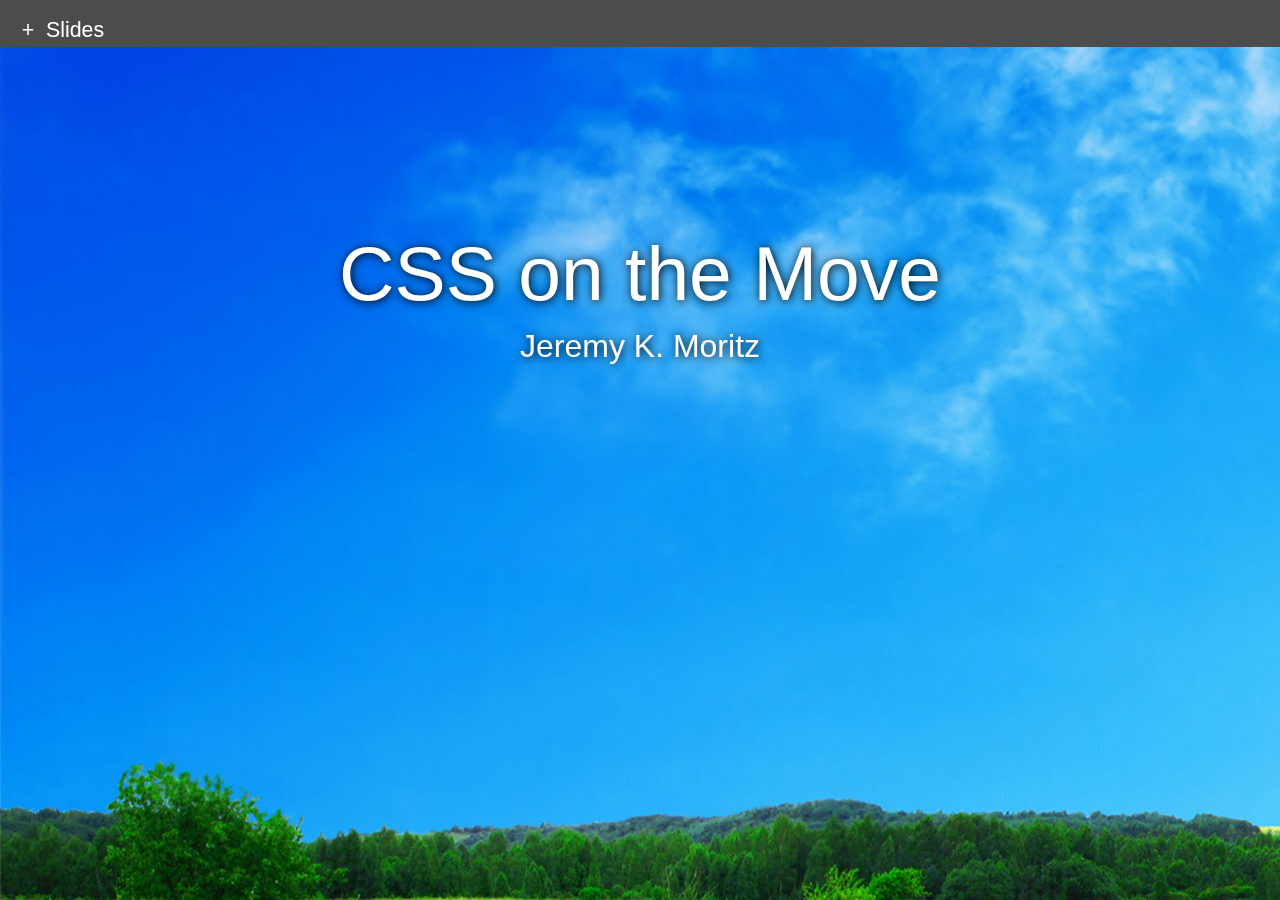
<file: index.html>
<!DOCTYPE html>
<html lang="en" xmlns="http://www.w3.org/1999/xhtml">
  <head>
    <title>CSS On the Move - Jeremy Moritz</title>
    <meta charset="utf-8" />
    <meta name="viewport" content="width=device-width" />
    <link href="favicon.ico" rel="shortcut icon" type="image/x-icon" />
    <link
      rel="stylesheet"
      href="https://stackpath.bootstrapcdn.com/bootstrap/4.3.1/css/bootstrap.min.css"
      integrity="sha384-ggOyR0iXCbMQv3Xipma34MD+dH/1fQ784/j6cY/iJTQUOhcWr7x9JvoRxT2MZw1T"
      crossorigin="anonymous"
    />
    <link rel="stylesheet" href="styles.css" />
  </head>
  <body>
    <div class="weird-quirk">.<!-- weird edge quirk --></div>

    <nav id="mainNav">
      <a href="#slide1">Top</a>
      <a href="#slide3">History</a>
      <a href="#slide4">Image Alternatives</a>
      <a href="#slide5">2D Transforms</a>
      <a href="#slide6">3D Transforms</a>
      <a href="#slide7">Measures</a>
      <a href="#slide9">Show / Hide</a>
      <a href="#slide8">Transitions</a>
      <a href="#slide10">Animation</a>
      <a href="#slide11">Spinners</a>
      <a href="#slide12">Parallax</a>
      <a href="#slide13">Keyframes</a>
    </nav>
    <header id="mainHeader">
      <a href="#mainNav" class="openMenu"
        ><span class="flip">+</span><span class="text">Slides</span></a
      >
      <a href="#" class="closeMenu"><span class="flip">–</span><span class="text">Slides</span></a>
    </header>

    <section id="slides-wrapper">
      <div id="slide1" class="slide short">
        <div class="slide-background"></div>
        <div class="title">
          <h1 class="light-text text-align-center">CSS on the Move</h1>
          <h2 class="light-text text-align-center">Jeremy K. Moritz</h2>
        </div>
      </div>

      <div id="slide2" class="slide short">
        <div class="slide-background"></div>
        <div class="slide-content">
          <div class="slide-text dark-text mt-5">
            <h2>Assumptions</h2>
            <!-- <p>For the sake of the presentation, I'm assuming some familiarity with these concepts:</p> -->
            <p>Some familiarity with these concepts:</p>
            <ul>
              <li>Basic HTML</li>
              <li>Basic-to-Intermediate CSS</li>
            </ul>
          </div>
          <div class="slide-image">
            <img src="smiley_128.png" alt="smiley face" />
          </div>
        </div>
      </div>

      <div id="slide3" class="slide">
        <div class="slide-background"></div>
        <div class="slide-content">
          <div class="slide-text">
            <h2 class="light-text">History</h2>
            <ul>
              <li>The early days were about making information available, not about style</li>
              <ul>
                <li>
                  <a href="http://info.cern.ch/hypertext/WWW/TheProject.html">The first webpage</a>
                </li>
                <li>
                  <a href="http://www.w3.org/MarkUp/draft-ietf-iiir-html-01.txt">HTML 1 spec</a>
                </li>
                <li>
                  <a
                    href="http://www.martinrinehart.com/frontend-engineering/engineers/html/html-tag-history.html"
                    >HTML Tag List</a
                  >
                </li>
                <li>
                  <a href="http://broadcast.rackspace.com/blog/HTMLtimeline/index.html"
                    >History Infographic</a
                  >
                </li>
                <li><a href="http://vlib.org/">The WWW Virtual Library</a></li>
              </ul>
              <li>Font and style added in HTML 3.2 (1997)</li>
              <li>
                Pseudo-classes...
                <pre>:hover, :before, :after, :first-child</pre>
              </li>
              <li>CSS Animations introduced in 2009 (limited browser support)</li>
              <li>
                Browser Prefixes...
                <div class="white-bg p-3">
                  <pre>
-webkit-linear-gradient(#e64, #92d);
-moz-linear-gradient(#e64, #92d);
-ms-linear-gradient(#e64, #92d);
-o-linear-gradient(#e64, #92d);
linear-gradient(#e64, #92d);

filter: progid:DXImageTransform.Microsoft.gradient(startColorstr='#e64', endColorstr='#92d');
                </pre
                  >
                </div>
              </li>
            </ul>
          </div>
          <div class="slide-image">
            <img src="firstWebpage.png" class="firstWebpage" alt="First webpage" />
            <img src="wwwVirtualLibrary.png" class="virtualLibrary" alt="The WWW Virtual Library" />
          </div>
        </div>
      </div>

      <div id="slide4" class="slide">
        <div class="slide-background"></div>
        <div class="slide-content">
          <div class="slide-text">
            <h2 class="dark-text">Image Alternatives</h2>
            <div class="roundedCorners">
              <div class="roundedCorners1">Rounded Corners</div>
              <div class="roundedCorners2">Over-Rounded Corners</div>
              <div class="roundedCorners3">Rounded Corners</div>
              <div class="roundedCorners4">Elliptical Corners</div>
            </div>
            <div class="gradient">
              <div class="gradient1 with-tool">
                Straight
                <aside class="tool">
                  <span class="text-secondary">/* Standard syntax */</span><br />
                  background: linear-gradient(#ff0000, #0000ff);
                </aside>
              </div>
              <div class="gradient2 with-tool">
                Diagonal
                <aside class="tool">
                  background: linear-gradient(to bottom right, #f00, #00f);
                </aside>
              </div>
              <div class="gradient3 with-tool">
                Angle and Transparency
                <aside class="tool">
                  background: radial-gradient(#f00, rgba(0,0,255,0.5), #0f0);
                </aside>
              </div>
            </div>
            <div class="boxShadow">
              <div class="boxShadow1">Basic</div>
              <div class="boxShadow2">With a little blur</div>
              <div class="boxShadow3">Oversized</div>
              <div class="boxShadow4">Inset</div>
            </div>
            <div class="textShadow">
              <div class="textShadow1">Simple Drop Shadow</div>
              <div class="textShadow2">With Some Style</div>
              <div class="textShadow3">But Not Too Much Style</div>
            </div>
          </div>
        </div>
      </div>

      <div id="slide4a" class="slide">
        <div class="slide-background"></div>
        <div class="slide-content">
          <div class="slide-text">
            <h2 class="light-text">Image Alternatives - Shapes</h2>
            <div class="shapes">
              <div class="circle"></div>
              <div class="triangle"></div>
              <div class="speech-bubble"></div>
              <br />
              <div class="egg"></div>
              <div class="pacman"></div>
              <!-- <div class="odd-shape"></div> -->
              <!-- <ul>
              <li><a href="https://codepen.io/chriscoyier/pen/lotjh">triangle explanation</a></li>
              <li><a href="https://css-tricks.com/examples/ShapesOfCSS/">shape examples</a></li>
              <li><a href="https://1stwebdesigner.com/css-shapes/">more shape examples</a></li>
              <li><a href="http://www.cssportal.com/css3-shapes/">and more shapes</a></li>
              <li><a href="https://alistapart.com/article/css-shapes-101">shape-outside</a></li>
              <li><a href="https://codepen.io/trevanhetzel/pen/eosmJ">icon examples</a></li>
            </ul> -->
            </div>
          </div>
        </div>
      </div>

      <div id="slide5" class="slide short">
        <div class="slide-background"></div>
        <div class="slide-content">
          <div class="slide-text">
            <h2 class="light-text">2D Transforms</h2>
            <input id="translateShow" class="show" type="checkbox" />
            <div class="wrapper-2d translate">
              <div class="example original">Original</div>
              <div class="example transform">
                <label for="translateShow" id="translateShowLabel">Translate</label>
              </div>
              <br />
            </div>
            <input id="rotateShow" class="show" type="checkbox" />
            <div class="wrapper-2d rotate">
              <div class="example original">Original</div>
              <div class="example transform">
                <label for="rotateShow" id="rotateShowLabel">Rotate</label>
              </div>
              <br />
            </div>
            <br />
            <input id="scaleShow" class="show" type="checkbox" />
            <div class="wrapper-2d scale">
              <div class="example original">Original</div>
              <div class="example transform">
                <label for="scaleShow" id="scaleShowLabel">Scale</label>
              </div>
              <br />
            </div>
            <input id="skewShow" class="show" type="checkbox" />
            <div class="wrapper-2d skew">
              <div class="example original">Original</div>
              <div class="example transform">
                <label for="skewShow" id="skewShowLabel">Skew</label>
              </div>
              <br />
            </div>
            <div class="codeExample base">Click on the transform to see the CSS</div>
            <div class="codeExample translate">transform: translate(30px, 50px);</div>
            <div class="codeExample rotate">transform: rotate(45deg);</div>
            <div class="codeExample scale">transform: scale(0.5, 2);</div>
            <div class="codeExample skew">transform: skew(10deg, 25deg);</div>
          </div>
        </div>
      </div>

      <div id="slide6" class="slide short">
        <div class="slide-background"></div>
        <div class="slide-content">
          <div class="slide-text">
            <h2 class="light-text">3D Transform</h2>
            <input id="multiple3dShow" class="show" type="checkbox" />
            <div class="wrapper-3d multiple3d">
              <div class="original">
                Original
                <div class="perspective">
                  <label for="multiple3dShow" id="multiple3dShowLabel">Multi-3D</label>
                </div>
              </div>
            </div>
            <div class="codeExample base">Click on the transform to see the CSS</div>
            <div class="codeExample multiple3d">
              <pre>
.original {
  position: relative;
  perspective: 150px;
  perspective-origin: 20% 20%;
}
.perspective {
  position: absolute;
  transform: rotateX(45deg);
}
            </pre
              >
            </div>
          </div>
        </div>
      </div>

      <div id="slide7" class="slide short">
        <div class="slide-background"></div>
        <div class="slide-content">
          <div class="slide-text">
            <h2 class="dark">Units of Measure</h2>
            <ul>
              <li>
                <a href="http://www.w3schools.com/cssref/css_units.asp"
                  >http://www.w3schools.com/cssref/css_units.asp</a
                >
              </li>
              <li>%, px, cm, mm, in, pt, pc</li>
              <li>
                em -- relative to the font-size of the element (2em means 2 times the size of the
                current font)
              </li>
              <li>ex -- relative to the x-height of the current font</li>
              <li>ch -- relative to width of the "0" (zero)</li>
              <li>rem -- relative to font-size of the root element</li>
              <li>vh, vw -- represents 1% of the height/width of the viewport</li>
              <li>vmin, vmax -- represents to 1% of viewport's smaller/larger dimension</li>
            </ul>
          </div>
        </div>
      </div>

      <div id="slide9" class="slide short">
        <div class="slide-background"></div>
        <div class="slide-content">
          <div class="slide-text">
            <h2 class="light-text">Show / Hide</h2>
            <ul>
              <li>:target</li>
              <ul>
                <li>look at the menu on this page</li>
                <li>
                  <a href="https://codepen.io/jeremymoritz/pen/NWQWvMy" target="_blank"
                    >modal example</a
                  >
                </li>
              </ul>
              <li>hidden checkbox</li>
              <ul>
                <li>
                  <a href="https://codepen.io/jeremymoritz/pen/LYwYzQL" target="_blank"
                    >navigation menu</a
                  >
                </li>
                <li>
                  <a href="https://codepen.io/jeremymoritz/pen/QWeWqwJ" target="_blank"
                    >expandable menu</a
                  >
                </li>
              </ul>
            </ul>
          </div>
        </div>
      </div>

      <div id="slide8" class="slide short">
        <div class="slide-background"></div>
        <div class="slide-content">
          <div class="slide-text">
            <h2 class="dark-text">Transitions</h2>
            <div class="immediate">immediate<br />hover</div>
            <div class="transition">
              with<br />
              transition
            </div>
            <div class="codeExample">
              <pre>
.transition {
  transition: background-color 1s,
    border-color 1s,
    box-shadow 1s;
}
.immediate, .transition {
  border-style: solid;
  border-color: #00ff00;
  background-color: #ff0000;
}
.immediate:hover, .transition:hover {
  border-style: dashed;
  border-color: #ffff00;
  background-color: #0000ff;
  box-shadow: 0px 0px 40px #333333;
}
              </pre>
            </div>
            <p style="padding-top: 4em; font-size: 0.75em">
              * Question: what about border-style transition?
            </p>
          </div>
        </div>
      </div>

      <div id="slide10" class="slide">
        <div class="slide-background"></div>
        <div class="slide-content">
          <div class="slide-text">
            <h2 class="light-text">Animation</h2>

            <div class="accordion-wrapper">
              <div class="card" id="accordion-card">
                <div class="card-header">
                  Watch the triangle on the right side
                  <div class="twirl-arrow"></div>
                </div>
                <div class="card-body">
                  <p class="p-3">
                    Practical example. The transition has been slowed down to 2 seconds.
                  </p>
                </div>
              </div>
            </div>

            <div class="block circle"></div>
            <div class="block heart"></div>

            <p><a href="example-styles.css" target="_blank">Example CSS Here</a></p>
            <!-- <a href="https://webdesign.tutsplus.com/tutorials/a-beginners-introduction-to-css-animation--cms-21068" class="light-text text-decoration-underline">based on this tutorial</a><br> -->
          </div>
        </div>
      </div>

      <div id="slide11" class="slide short">
        <div class="slide-background"></div>
        <div class="slide-content">
          <div class="slide-text">
            <h2 class="dark-text">Spinners</h2>
            <div class="block loader"></div>
            <div class="block loader1d">
              <div class="loader1c">
                <div class="loader1b">
                  <div class="loader1a"></div>
                </div>
              </div>
            </div>
            <div class="block loader2 h">
              <div class="loader2 g">
                <div class="loader2 f">
                  <div class="loader2 e">
                    <div class="loader2 d">
                      <div class="loader2 c">
                        <div class="loader2 b">
                          <div class="loader2 a"></div>
                        </div>
                      </div>
                    </div>
                  </div>
                </div>
              </div>
            </div>
            <br /><br /><br />
            <a
              href="https://www.w3schools.com/howto/howto_css_loader.asp"
              class="dark-text"
              target="_blank"
              >Click for Tutorial</a
            ><br />
          </div>
        </div>
      </div>

      <div id="slide12" class="slide short with-parallax">
        <div class="slide-background"></div>
        <div class="slide-content">
          <div class="slide-text">
            <h2 class="dark-text">Parallax</h2>
            <ul>
              <li>
                <a href="http://keithclark.co.uk/articles/pure-css-parallax-websites/">the guide</a>
              </li>
              <li>
                <a href="http://keithclark.co.uk/articles/practical-css-parallax/"
                  >the guide - part 2</a
                >
              </li>
              <li>
                <a
                  href="http://keithclark.co.uk/articles/practical-css-parallax/smooth-scroll/#slide-3"
                  >the example</a
                >
              </li>
              <li><a href="https://codepen.io/keithclark/pen/JycFw">the previous version</a></li>
            </ul>
            <h3 class="dark-text mt-5">Any questions?</h3>
          </div>
        </div>
      </div>

      <div id="slide13" class="slide">
        <div class="slide-background"></div>
        <div class="slide-content">
          <div class="slide-text">
            <h2 class="dark-text mt-5">Animation with Keyframes</h2>
            <div class="movable-thing-wrapper">
              <img src="cloud.png" id="this-movable-thing" alt="cloud" />
            </div>
            <div class="dark-bg light-text">
              <img src="keyframes-example.png" alt class="keyframes-example" />
            </div>
          </div>
        </div>
      </div>

      <div id="slide-last" class="slide">
        <div class="slide-background"></div>
        <div class="slide-content">
          <div class="slide-text">
            <h2>Thanks!</h2>
            <ul>
              <li>Jeremy Moritz</li>
              <li>jeremy@jeremymoritz.com</li>
            </ul>
            <p>
              Full Project available on GitHub:
              <a href="https://github.com/jeremymoritz/css-on-the-move"
                >https://github.com/jeremymoritz/css-on-the-move</a
              >
            </p>
            <div class="rollingSmileyWrapper"><img src="smileyicon.png" /></div>
            <div class="flyingSmileyWrapper"><img src="smileyicon.png" /></div>
          </div>
        </div>
      </div>
    </section>
  </body>
</html>
</file>
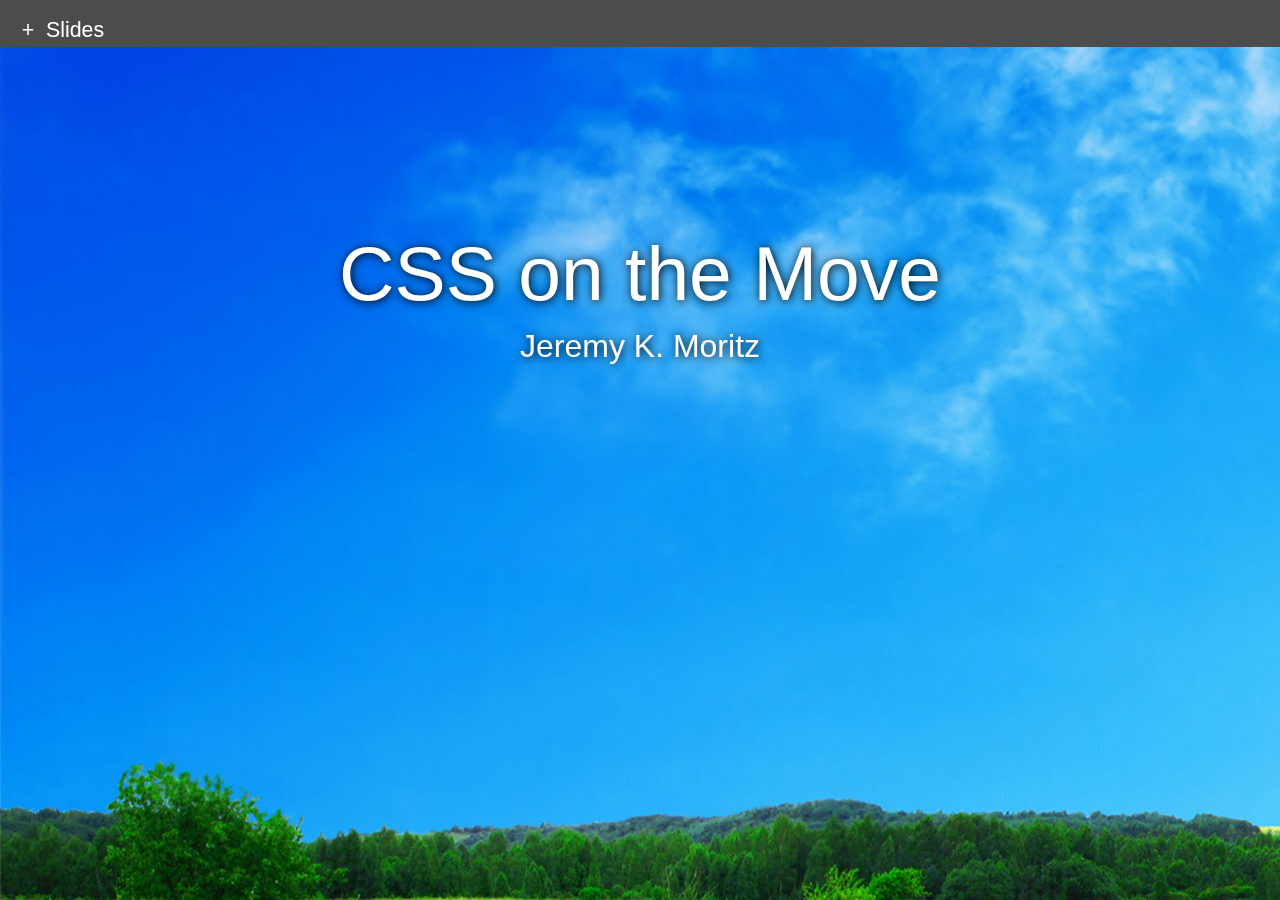
<file: index_2019-03.html>
<!DOCTYPE html>
<html lang="en" xmlns="http://www.w3.org/1999/xhtml">
<head>
  <title>CSS On the Move - Jeremy Moritz</title>
  <meta charset="utf-8">
  <meta name="viewport" content="width=device-width">
  <link href="favicon.ico" rel="shortcut icon" type="image/x-icon">
  <link rel="stylesheet" href="https://stackpath.bootstrapcdn.com/bootstrap/4.3.1/css/bootstrap.min.css" integrity="sha384-ggOyR0iXCbMQv3Xipma34MD+dH/1fQ784/j6cY/iJTQUOhcWr7x9JvoRxT2MZw1T" crossorigin="anonymous">
  <link rel="stylesheet" href="styles.css">
</head>
<body>
  <div class="weird-quirk">
    .<!-- weird edge quirk -->
  </div>

  <nav id="mainNav">
    <a href="#slide1">Top</a>
    <a href="#slide3">History</a>
    <a href="#slide4">Image Alternatives</a>
    <a href="#slide5">2D Transforms</a>
    <a href="#slide6">3D Transforms</a>
    <a href="#slide7">Measures</a>
    <a href="#slide9">Show / Hide</a>
    <a href="#slide8">Transitions</a>
    <a href="#slide10">Animation</a>
    <a href="#slide11">Spinners</a>
    <a href="#slide12">Parallax</a>
  </nav>
  <header id="mainHeader">
    <a href="#mainNav" class="openMenu"><span class="flip">+</span><span class="text">Slides</span></a>
    <a href="#" class="closeMenu"><span class="flip">--</span><span class="text">Slides</span></a>
  </header>

  <section id="slides-wrapper">
    <div id="slide1" class="slide short">
      <div class="slide-background"></div>
      <div class="title">
        <h1 class="light-text text-align-center">CSS on the Move</h1>
        <h2 class="light-text text-align-center">Jeremy K. Moritz</h2>
      </div>
    </div>

    <div id="slide2" class="slide short">
      <div class="slide-background"></div>
      <div class="slide-content">
        <div class="slide-text dark-text mt-5">
          <h2>Assumptions</h2>
          <!-- <p>For the sake of the presentation, I'm assuming some familiarity with these concepts:</p> -->
          <p>Some familiarity with these concepts:</p>
          <ul>
            <li>Basic HTML</li>
            <li>Basic-to-Intermediate CSS</li>
          </ul>
        </div>
        <div class="slide-image">
          <img src="smiley_128.png" alt="smiley face" />
        </div>
      </div>
    </div>

    <div id="slide3" class="slide">
      <div class="slide-background"></div>
      <div class="slide-content">
        <div class="slide-text">
          <h2 class="light-text">History</h2>
          <ul>
            <li>The early days were about making information available, not about style</li>
            <ul>
              <li><a href="http://info.cern.ch/hypertext/WWW/TheProject.html">The first webpage</a></li>
              <li><a href="http://www.w3.org/MarkUp/draft-ietf-iiir-html-01.txt">HTML 1 spec</a></li>
              <li><a href="http://www.martinrinehart.com/frontend-engineering/engineers/html/html-tag-history.html">HTML Tag List</a></li>
              <li><a href="http://broadcast.rackspace.com/blog/HTMLtimeline/index.html">History Infographic</a></li>
              <li><a href="http://vlib.org/">The WWW Virtual Library</a></li>
            </ul>
            <li>Font and style added in HTML 3.2 (1997)</li>
            <li>Pseudo-classes... <pre>:hover, :before, :after, :first-child</pre></li>
            <li>CSS Animations introduced in 2009 (limited browser support)</li>
            <li>Browser Prefixes...
              <div class="white-bg p-3">
                <pre>
-webkit-linear-gradient(#e64, #92d);
-moz-linear-gradient(#e64, #92d);
-ms-linear-gradient(#e64, #92d);
-o-linear-gradient(#e64, #92d);
linear-gradient(#e64, #92d);

filter: progid:DXImageTransform.Microsoft.gradient(startColorstr='#e64', endColorstr='#92d');
                </pre>
              </div>
            </li>
          </ul>
        </div>
        <div class="slide-image">
          <img src="firstWebpage.png" class="firstWebpage" alt="First webpage" />
          <img src="wwwVirtualLibrary.png" class="virtualLibrary" alt="The WWW Virtual Library" />
        </div>
      </div>
    </div>

    <div id="slide4" class="slide">
      <div class="slide-background"></div>
      <div class="slide-content">
        <div class="slide-text">
          <h2 class="dark-text">Image Alternatives</h2>
          <div class="roundedCorners">
            <div class="roundedCorners1">Rounded Corners</div>
            <div class="roundedCorners2">Over-Rounded Corners</div>
            <div class="roundedCorners3">Rounded Corners</div>
            <div class="roundedCorners4">Elliptical Corners</div>
          </div>
          <div class="gradient">
            <div class="gradient1 with-tool">Straight
              <aside class="tool">
                <span class="text-secondary">/* For Safari 5.1 to 6.0 */</span><br>
                <span class="text-danger">background: -webkit-linear-gradient(#ff0000, #0000ff);</span><br>
                <span class="text-secondary">/* For Opera 11.1 to 12.0 */</span><br>
                <span class="text-danger">background: -o-linear-gradient(#ff0000, #0000ff);</span><br>
                <span class="text-secondary">/* For Firefox 3.6 to 15 */</span><br>
                <span class="text-danger">background: -moz-linear-gradient(#ff0000, #0000ff);</span><br>
                <span class="text-secondary">/* Standard syntax */</span><br>
                background: linear-gradient(#ff0000, #0000ff);
              </aside>
            </div>
            <div class="gradient2 with-tool">
              Diagonal
              <aside class="tool">
                background: linear-gradient(to bottom right, #f00, #00f);
              </aside>
            </div>
            <div class="gradient3 with-tool">Angle and Transparency
              <aside class="tool">
                background: radial-gradient(#f00, rgba(0,0,255,0.5), #0f0);
              </aside>
            </div>
          </div>
          <div class="boxShadow">
            <div class="boxShadow1">Basic</div>
            <div class="boxShadow2">With a little blur</div>
            <div class="boxShadow3">Oversized</div>
            <div class="boxShadow4">Inset</div>
          </div>
          <div class="textShadow">
            <div class="textShadow1">Simple Drop Shadow</div>
            <div class="textShadow2">With Some Style</div>
            <div class="textShadow3">But Not Too Much Style</div>
          </div>
        </div>
      </div>
    </div>

    <div id="slide4a" class="slide">
      <div class="slide-background"></div>
      <div class="slide-content">
        <div class="slide-text">
          <h2 class="light-text">Image Alternatives - Shapes</h2>
           <div class="shapes">
            <div class="circle"></div>
            <div class="triangle"></div>
            <div class="speech-bubble"></div><br>
            <div class="egg"></div>
            <div class="pacman"></div>
            <!-- <div class="odd-shape"></div> -->
            <!-- <ul>
              <li><a href="https://codepen.io/chriscoyier/pen/lotjh">triangle explination</a></li>
              <li><a href="https://css-tricks.com/examples/ShapesOfCSS/">shape examples</a></li>
              <li><a href="https://1stwebdesigner.com/css-shapes/">more shape examples</a></li>
              <li><a href="http://www.cssportal.com/css3-shapes/">and more shapes</a></li>
              <li><a href="https://alistapart.com/article/css-shapes-101">shape-outside</a></li>
              <li><a href="https://codepen.io/trevanhetzel/pen/eosmJ">icon examples</a></li>
            </ul> -->
          </div>
        </div>
      </div>
    </div>

    <div id="slide5" class="slide short">
      <div class="slide-background"></div>
      <div class="slide-content">
        <div class="slide-text">
          <h2 class="light-text">2D Transforms</h2>
          <input id="translateShow" class="show" type="checkbox" />
          <div class="wrapper-2d translate">
            <div class="example original">Original</div>
            <div class="example transform">
              <label for="translateShow" id="translateShowLabel">Translate</label>
            </div><br>
          </div>
          <input id="rotateShow" class="show" type="checkbox" />
          <div class="wrapper-2d rotate">
            <div class="example original">Original</div>
            <div class="example transform">
              <label for="rotateShow" id="rotateShowLabel">Rotate</label>
            </div><br>
          </div><br>
          <input id="scaleShow" class="show" type="checkbox" />
          <div class="wrapper-2d scale">
            <div class="example original">Original</div>
            <div class="example transform">
              <label for="scaleShow" id="scaleShowLabel">Scale</label>
            </div><br>
          </div>
          <input id="skewShow" class="show" type="checkbox" />
          <div class="wrapper-2d skew">
            <div class="example original">Original</div>
            <div class="example transform">
              <label for="skewShow" id="skewShowLabel">Skew</label>
            </div><br>
          </div>
          <div class="codeExample base">
            Click on the transform to see the CSS
          </div>
          <div class="codeExample translate">
            transform: translate(30px, 50px);
          </div>
          <div class="codeExample rotate">
            transform: rotate(45deg);
          </div>
          <div class="codeExample scale">
            transform: scale(0.5, 2);
          </div>
          <div class="codeExample skew">
            transform: skew(10deg, 25deg);
          </div>
        </div>
      </div>
    </div>

    <div id="slide6" class="slide short">
      <div class="slide-background"></div>
      <div class="slide-content">
        <div class="slide-text">
          <h2 class="light-text">3D Transform</h2>
          <input id="multiple3dShow" class="show" type="checkbox" />
          <div class="wrapper-3d multiple3d">
            <div class="original">
              Original
              <div class="perspective">
                <label for="multiple3dShow" id="multiple3dShowLabel">Multi-3D</label>
              </div>
            </div>
          </div>
          <div class="codeExample base">
            Click on the transform to see the CSS
          </div>
          <div class="codeExample multiple3d">
            <pre>
.original {
  position: relative;
  perspective: 150px;
  perspective-origin: 20% 20%;
}
.perspective {
  position: absolute;
  transform: rotateX(45deg);
}
            </pre>
          </div>
        </div>
      </div>
    </div>

    <div id="slide7" class="slide short">
      <div class="slide-background"></div>
      <div class="slide-content">
        <div class="slide-text">
          <h2 class="dark">Units of Measure</h2>
          <ul>
            <li><a href="http://www.w3schools.com/cssref/css_units.asp">http://www.w3schools.com/cssref/css_units.asp</a></li>
            <li>%, px, cm, mm, in, pt, pc</li>
            <li>em -- relative to the font-size of the element (2em means 2 times the size of the current font)</li>
            <li>ex -- relative to the x-height of the current font</li>
            <li>ch -- relative to width of the "0" (zero)</li>
            <li>rem -- relative to font-size of the root element</li>
            <li>vh, vw -- represents 1% of the height/width of the viewport</li>
            <li>vmin, vmax -- represents to 1% of viewport's smaller/larger dimension</li>
          </ul>
        </div>
      </div>
    </div>

    <div id="slide9" class="slide short">
      <div class="slide-background"></div>
      <div class="slide-content">
        <div class="slide-text">
          <h2 class="light-text">Show / Hide</h2>
          <ul>
            <li>:target</li>
            <ul>
              <li>look at the menu on this page</li>
              <li><a href="https://codepen.io/trevanhetzel/pen/HFlGA">modal example</a></li>
            </ul>
            <li>hidden checkbox</li>
            <ul>
              <li><a href="https://codepen.io/trevanhetzel/pen/Lrbjf">navigation menu</a></li>
              <li><a href="https://codepen.io/trevanhetzel/pen/fgvsA">expandable menu</a></li>
            </ul>
          </ul>
        </div>
      </div>
    </div>

    <div id="slide8" class="slide short">
      <div class="slide-background"></div>
      <div class="slide-content">
        <div class="slide-text">
          <h2 class="dark-text">Transitions</h2>
          <div class="immediate">immediate<br>hover</div>
          <div class="transition">with<br> transition</div>
          <div class="codeExample">
            <pre>
.transition {
  transition: background-color 1s, border-color 1s,
    border-style 1s, box-shadow 1s;
}
.immediate, .transition {
  border-style: solid;
  border-color: #00ff00;
  background-color: #ff0000;
}
.immediate:hover, .transition:hover {
  border-style: dashed;
  border-color: #ffff00;
  background-color: #0000ff;
  box-shadow: 0px 0px 40px #333333;
}
            </pre>
          </div>
        </div>
      </div>
    </div>

    <div id="slide10" class="slide">
      <div class="slide-background"></div>
      <div class="slide-content">
        <div class="slide-text">
          <h2 class="light-text">Animation</h2>

          <div class="accordion-wrapper">
            <div class="card" id="accordion-card">
              <div class="card-header">
                Watch the triangle on the right side
                <div class="twirl-arrow"></div>
              </div>
              <div class="card-body">
                <p class="p-3">
                  Practical example.  The transition has been slowed down to 2 seconds.
                </p>
              </div>
            </div>
          </div>

          <div class="block circle"></div>
          <div class="block heart"></div>

          <p><a href="example-styles.css">Example CSS Here</a></p>
          <!-- <a href="https://webdesign.tutsplus.com/tutorials/a-beginners-introduction-to-css-animation--cms-21068?utm_source=CSS-Weekly&utm_campaign=Issue-114&utm_medium=email" class="light-text text-decoration-underline">based on this tutorial</a><br> -->
        </div>
      </div>
    </div>

    <div id="slide11b" class="slide">
      <div class="slide-background"></div>
      <div class="slide-content">
        <div class="slide-text">
          <h2 class="dark-text mt-5">Animation with Keyframes</h2>
          <div class="movable-thing-wrapper">
            <img src="cloud.png" id="this-movable-thing" alt="cloud">
          </div>
          <div class="dark-bg light-text">
            <img src="keyframes-example.png" alt class="keyframes-example">
          </div>
        </div>
      </div>
    </div>

    <div id="slide11" class="slide">
      <div class="slide-background"></div>
      <div class="slide-content">
        <div class="slide-text">
          <h2 class="dark-text">Spinners</h2>
          <div class="block loader"></div>
          <div class="block loader1d">
            <div class="loader1c">
              <div class="loader1b">
                <div class="loader1a">
                </div>
              </div>
            </div>
          </div>
          <div class="block loader2 h">
            <div class="loader2 g">
              <div class="loader2 f">
                <div class="loader2 e">
                  <div class="loader2 d">
                    <div class="loader2 c">
                      <div class="loader2 b">
                        <div class="loader2 a">
                        </div>
                      </div>
                    </div>
                  </div>
                </div>
              </div>
            </div>
          </div>
          <!-- <div class="block loader3 h">
            <div class="loader3 g">
              <div class="loader3 f">
                <div class="loader3 e">
                  <div class="loader3 d">
                    <div class="loader3 c">
                      <div class="loader3 b">
                        <div class="loader3 a">
                        </div>
                      </div>
                    </div>
                  </div>
                </div>
              </div>
            </div>
          </div> -->
          <!-- <div class="block loader4 h">
            <div class="loader4 g">
              <div class="loader4 f">
                <div class="loader4 e">
                  <div class="loader4 d">
                    <div class="loader4 c">
                      <div class="loader4 b">
                        <div class="loader4 a">
                        </div>
                      </div>
                    </div>
                  </div>
                </div>
              </div>
            </div>
          </div> -->
          <br><br><br>
          <a href="https://www.w3schools.com/howto/howto_css_loader.asp" class="dark-text">Click for Tutorial</a><br>
        </div>
      </div>
    </div>

    <!-- <div id="slide11a" class="slide short">
      <div class="slide-background"></div>
      <div class="slide-content">
        <div class="slide-text">
          <h2 class="dark-text">More Spinners</h2>
          <div class="block loader-1">
            <div class="block-text">
            </div>
          </div>
          <div class="block loader-2">
            <div class="block-text">
            </div>
          </div>
          <div class="block loader-3d">
            <div class="block loader-3c">
              <div class="block loader-3b">
                <div class="block loader-3a">
                  <div class="block-text">
                  </div>
                </div>
              </div>
            </div>
          </div>
          <div class="block loader-4d">
            <div class="block loader-4c">
              <div class="block loader-4b">
                <div class="block loader-4a">
                  <div class="block-text">
                  </div>
                </div>
              </div>
            </div>
          </div>
          <div class="block loader-5d">
            <div class="block loader-5c">
              <div class="block loader-5b">
                <div class="block loader-5a">
                  <div class="block-text">
                  </div>
                </div>
              </div>
            </div>
          </div>
          <br>
          <br>
          <br>
          <a href="https://codepen.io/ruslan_khomiak/embed/MbqWaK/?height=254&theme-id=0&default-tab=css,result&embed-version=2#0" class="dark-text">based on</a><br>
        </div>
      </div>
    </div> -->

    <div id="slide12" class="slide short">
      <div class="slide-background"></div>
      <div class="slide-content">
        <div class="slide-text">
          <h2 class="dark-text">Parallax</h2>
          <ul>
            <li><a href="http://keithclark.co.uk/articles/pure-css-parallax-websites/">the guide</a></li>
            <li><a href="http://keithclark.co.uk/articles/practical-css-parallax/">the guide - part 2</a></li>
            <li><a href="http://keithclark.co.uk/articles/practical-css-parallax/smooth-scroll/#slide-3">the example</a></li>
            <li><a href="https://codepen.io/keithclark/pen/JycFw">the previous version</a></li>
          </ul>
          <h3 class="dark-text mt-5">Any questions?</h2>
        </div>
      </div>
    </div>

    <div id="slide-last" class="slide">
      <div class="slide-background"></div>
      <div class="slide-content">
        <div class="slide-text">
          <h2>Thanks!</h2>
          <ul>
            <li>Jeremy Moritz</li>
            <li>jmoritz@naic.org</li>
          </ul>
          <p>Full Project available on GitHub: <a href="https://github.com/jeremymoritz/css-on-the-move">https://github.com/jeremymoritz/css-on-the-move</a></p>
          <div class="rollingSmileyWrapper"><img src="smileyicon.png" /></div>
          <div class="flyingSmileyWrapper"><img src="smileyicon.png" /></div>
        </div>
      </div>
    </div>
  </section>
</body>
</html>
</file>
<file: styles.css>
* {
  box-sizing: border-box;
  margin: 0;
  padding: 0;
}
html,
body {
  height: 100%;
  overflow: hidden;
}
body {
  transform: translateZ(
    0px
  ); /* Fix paint and scroll issues in Edge && Safari H/W acceleration, can also cause webkit issues with fixed elements */
  margin: 0px;
  padding: 0px;
  box-sizing: border-box;
  font-family: arial;
  font-size: 20pt;
}

h2,
h4 {
  margin-bottom: 30px;
}

ul {
  margin-bottom: 40px;
  padding-left: 40px;
}

img {
  border: 0px;
}

.light-text {
  color: #ffffff;
  text-shadow: 1px 1px 10px #000000;
}
.white-bg {
  background: #fff;
}

.dark-text {
  color: #000000;
  text-shadow: 1px 1px 12px #ffffff;
}

.text-align-center {
  text-align: center;
}

.weird-quirk {
  position: fixed;
  width: 0%;
  bottom: 0;
  z-index: 100;
  color: transparent;
}

.with-tool {
  position: relative;
}
.with-tool .tool {
  visibility: hidden;
  opacity: 0;
  transition: visibility 0.3s, opacity 0.3s ease-out;
  font-family: monospace;
  background: #fffff3;
  border-radius: 10px;
  font-size: 16px;
  color: #000;
  position: absolute;
  z-index: 2000;
  width: 600px;
  text-align: left;
  padding: 5px 10px;
  top: 120px;
  border: 2px solid #000;
}
.with-tool:hover .tool,
.with-tool .tool:hover {
  visibility: visible;
  opacity: 1;
  transition: visibility 0.5s, opacity 0.5s ease-out;
}
.with-tool .tool:before {
  /* border around triangle for tooltip */
  content: '';
  border-style: solid;
  border-color: transparent;
  border-width: 20px 17px;
  position: absolute;
  top: -43px;
  left: 38px;
  border-bottom: 22px solid #000;
}
.with-tool .tool:after {
  /* triangle for tooltip */
  content: '';
  border-style: solid;
  border-color: transparent;
  border-width: 20px 15px;
  position: absolute;
  top: -40px;
  left: 40px;
  border-bottom: 20px solid #fffff3;
}
#mainNav {
  position: fixed;
  z-index: 1000;
  width: 250px;
  height: calc(100vh - 47px);
  overflow-y: auto;
  background: #272727;
  transition: transform 0.5s ease-in-out;
  transform: translateX(-100%);
}
#mainNav a:first-child {
  margin-top: 46px;
}
#mainNav a {
  display: block;
  transform: translateX(-3.5em);
  padding: 10px 15px;
  border-top: 1px solid #484848;
  border-bottom: 1px solid #2e2e2e;
  font-size: 16pt;
  color: #ffffff;
  text-decoration: none;
  transition: transform 0.5s ease-in-out;
}

#mainHeader {
  position: fixed;
  z-index: 1001;
  top: 0vh;
  left: 0vw;
  width: 100%;
  height: 47px;
  padding: 12px 5px 10px 50px;
  background: #4c4c4c;
  color: #ffffff;
}
#mainHeader a {
  position: absolute;
  top: 2px;
  left: 20px;
  text-decoration: none;
  color: #ffffff;
  font-size: 32px;
}
#mainHeader .flip {
  position: relative;
  display: inline-block;
  width: 16px;
  margin: 0px;
  font-size: 16pt;
  font-weight: normal;
  text-align: center;
}
#mainHeader .text {
  position: relative;
  display: inline-block;
  left: 10px;
  margin: 0px;
  font-size: 16pt;
  font-weight: normal;
}

#mainNav:target,
#mainNav:target a {
  transform: translateX(0%);
}
#mainNav ~ #mainHeader .openMenu {
  display: block;
}
#mainNav:target ~ #mainHeader .openMenu {
  display: none;
}
#mainNav ~ #mainHeader .closeMenu {
  display: none;
}
#mainNav:target ~ #mainHeader .closeMenu {
  display: block;
}
#slides-wrapper {
  position: absolute;
  width: 100vw;
  height: calc(100vh - 47px);
  margin-top: 47px;
  overflow-x: hidden;
  overflow-y: auto;

  perspective: 300px;
  scroll-behavior: smooth;
}

.slide {
  position: relative;
  width: 100vw;
  height: calc(100vh - 47px);
  padding: 10vh 5vw 5vh 10vw;
}
.slide.short {
  padding: 10vh 5vw 20vh 10vw;
}
.slide-content {
  display: -webkit-flex;
  display: flex;
  max-width: 1200px;
  align-items: center;
}
.slide,
.slide-content {
  transform-style: preserve-3d;
}

.slide-text {
  transform: translateX(5vw) translateZ(60px) scale(0.8);
  transform-origin: 0% 50%;
}
.slide-image {
  display: block;
  max-width: 560px;
  margin: auto;
}
.slide-text,
.slide-image {
  -webkit-flex: 1;
  flex: 1;
}

.slide-background {
  position: absolute;
  top: 0;
  left: 0;
  right: 0;
  bottom: 0;
  z-index: -1;
}

/* .slide:nth-child(2n) .slide-text { */
#slide2 .slide-text {
  transform: translateX(-5vw) translateZ(60px) scale(0.8);
  order: 1;
}

.slide:nth-child(2n) .slide-background {
  transform: translateZ(60px) scale(0.8);
}
.slide:nth-child(2n + 1):not(:first-child) .slide-background {
  top: -50%;
}
.slide:nth-child(2n + 1):not(:last-child) .slide-background {
  bottom: -50%;
}
.slide:nth-child(2n) {
  z-index: 1; /* ensure slides overlay correctly */
}

#slide1 .slide-background {
  background: #0047e5 url(beautiful_field.jpg);
}

#slide2 .slide-background {
  background: #f7be0c;
}

#slide3 .slide-background {
  background-image: repeating-linear-gradient(
    60deg,
    #666666,
    #666666 30px,
    #888888 30px,
    #888888 60px
  );
}

#slide4 .slide-background {
  background-image: repeating-linear-gradient(
    -45deg,
    #85ade6,
    #85ade6 30px,
    #7199d2 30px,
    #7199d2 60px
  );
}

#slide4a .slide-background {
  background-image: repeating-linear-gradient(
    20deg,
    #888888,
    #888888 30px,
    #a4a4a4 30px,
    #a4a4a4 60px
  );
}

#slide5 .slide-background {
  background: url(escheresque_ste.png);
}

#slide6 .slide-background {
  background: url(abstract-q-c-1920-1080-7.jpg);
}

#slide7 .slide-background {
  background: #dddddd;
}

#slide8 .slide-background {
  background-image: repeating-linear-gradient(
    -45deg,
    #ffdead,
    #ffdead 30px,
    #efcead 30px,
    #efcead 60px
  );
}

#slide9 .slide-background {
  background-image: repeating-linear-gradient(
    45deg,
    #85ade6,
    #85ade6 30px,
    #7199d2 30px,
    #7199d2 60px
  );
}

#slide10 {
  padding-top: 0;
}

#slide10 .slide-background {
  background-image: repeating-linear-gradient(
    15deg,
    #111111,
    #111111 30px,
    #222222 30px,
    #222222 60px
  );
}

#slide13 .slide-background {
  background-image: repeating-linear-gradient(45deg, #fdd, #fdd 30px, #ecc 30px, #ecc 60px);
}

.accordion-wrapper {
  background: #fcc;
  height: 280px;
  padding: 20px;
}
#accordion-card {
  box-sizing: border-box;
}
#accordion-card .card-header .twirl-arrow {
  content: '';
  border: 10px solid #0000;
  border-left: 15px solid #000;
  position: absolute;
  right: 20px;
  top: 20px;
  transform: rotate(0deg);
  transition-duration: 2s;
  transition-timing-function: ease-out;
  transition-property: transform;
  transform-origin: 8px;
}
#accordion-card:hover .card-header .twirl-arrow {
  transform: rotate(90deg);
}
#accordion-card .card-body {
  overflow: hidden;
  height: 0px;
  padding: 0;
  transition: height 2s ease-out;
}
#accordion-card:hover .card-body {
  height: 160px;
  transition: height 2s ease-out;
}

#slide11 .slide-background {
  background: #999;
}

#slide11a .slide-background {
  background-image: repeating-linear-gradient(
    -45deg,
    #fff8dc,
    #fff8dc 30px,
    #fff0cc 30px,
    #fff0cc 60px
  );
}

#slide12 .slide-background {
  background-image: repeating-linear-gradient(
    15deg,
    #daf7a6,
    #daf7a6 30px,
    #caf796 30px,
    #caf796 60px
  );
}

#slide-last .slide-background {
  background: #ffffff;
}
#slide1.slide.short {
  padding: 20vh 5vw;
}
@keyframes makeTitleShake {
  5% {
    transform: translate(200px, 10px);
  }
  10% {
    transform: translate(-200px, 25px);
  }
  15% {
    transform: translate(100px, 5px);
  }
  20% {
    transform: translate(-150px, -5px);
  }
  25% {
    transform: translate(250px, 20px);
  }
  30% {
    transform: translate(-100px, -10px);
  }
  35% {
    transform: translate(150px, -10px);
  }
  40% {
    transform: translate(-200px, 15px);
  }
  45% {
    transform: translate(300px, 25px);
  }
  50% {
    transform: translate(-150px, 10px);
  }
  55% {
    transform: translate(250px, -5px);
  }
  60% {
    transform: translate(-300px, -5px);
  }
  65% {
    transform: translate(100px, 20px);
  }
  70% {
    transform: translate(-200px, -5px);
  }
  75% {
    transform: translate(300px, 5px);
  }
  80% {
    transform: translate(-100px, -5px);
  }
  85% {
    transform: translate(200px, 5px);
  }
  90% {
    transform: translate(-150px, -15px);
  }
}
#slide1 .title {
  animation-name: makeTitleShake;
  animation-duration: 15s;
  animation-delay: 5s;
  transition-timing-function: ease-in-out;
}
#slide1 .title h1 {
  font-size: 6vw;
}
#slide2 .slide-image {
  transform: translateX(20vw) translateY(5vh) translateZ(170px);
}
#slide3 a,
#slide3 a:link,
#slide3 a:active,
#slide3 a:hover,
#slide3 a:visited {
  color: #1111aa;
}
#slide3 ul {
  color: #ffffff;
}
#slide3 img {
  position: absolute;
  top: 0%;
  left: 0%;
  box-shadow: 0px 0px 8px rgba(0, 0, 0, 0.7);
}
#slide3 img.firstWebpage {
  transform: translateX(20vw) translateY(-20vh) translateZ(50px) scale(0.35) rotate(-2deg);
}
#slide3 img.virtualLibrary {
  transform: translateX(30vw) translateY(-12vh) translateZ(20px) scale(0.4) rotate(5deg);
}
#slide4 .slide-text div > * {
  vertical-align: middle;
  line-height: normal;
}
#slide4 .slide-text div {
  box-sizing: unset;
}
.roundedCorners div {
  display: inline-block;
  width: 150px;
  height: 100px;
  margin: 5px 20px 25px 5px;
  padding: 10px 25px;
  border: 5px solid #1122dd;
  text-align: center;
}
.roundedCorners1 {
  border-radius: 20px;
}
.roundedCorners2 {
  border-radius: 50px;
  background: #1122dd;
  color: #ffffff;
}
.roundedCorners3 {
  border-radius: 0 20px 50px;
}
.roundedCorners4 {
  border-radius: 100px/30px;
  background: #1122dd;
  color: #ffffff;
}

.gradient div {
  display: inline-block;
  width: 160px;
  height: 110px;
  margin: 5px 20px 25px 5px;
  padding: 10px 25px;
  text-align: center;
  color: #ffffff;
}
.gradient1 {
  /*
    I'm only keeping -webkit-, -o-, and -moz- to show the old versions
    As of 2019-03, Safari is on v12, Firefox is v66, and Opera is never used
  */
  background: -webkit-linear-gradient(#ff0000, #0000ff); /* For Safari 5.1 to 6.0 */
  background: -o-linear-gradient(#ff0000, #0000ff); /* For Opera 11.1 to 12.0 */
  background: -moz-linear-gradient(#ff0000, #0000ff); /* For Firefox 3.6 to 15 */
  background: linear-gradient(#ff0000, #0000ff); /* Standard syntax */
}
.gradient2 {
  background: linear-gradient(to bottom right, #ff0000, #0000ff);
}
.gradient3 {
  background: radial-gradient(#ff0000, rgba(0, 0, 255, 0.5), #00ff00);
}

.boxShadow div {
  display: inline-block;
  width: 160px;
  height: 110px;
  margin: 5px 20px 25px 5px;
  padding: 10px 25px;
  background: #00ff00;
  text-align: center;
}
.boxShadow1 {
  box-shadow: 7px 7px #0000ff;
}
.boxShadow2 {
  box-shadow: 7px 7px 5px 7px #0000ff;
}
.boxShadow3 {
  box-shadow: 7px 7px 0px 10px #0000ff;
}
.boxShadow4 {
  box-shadow: 10px 10px 5px 5px #0000ff inset;
}

.textShadow div {
  clear: both;
  display: inline-block;
  width: 190px;
  height: 110px;
  margin: 5px 20px 25px 5px;
  padding: 10px;
}
.textShadow1 {
  text-shadow: 2px 2px;
}
.textShadow2 {
  text-shadow: 1px 1px 10px #0000ff;
}
.textShadow3 {
  color: #ffffff;
  text-shadow: 2px 2px 2px #000000, 4px 4px 4px #888888, 8px 8px 10px #ff0000, 0px 0px 30px #00ff00;
}
#slide4a a,
#slide4 a:link,
#slide4 a:active,
#slide4 a:hover,
#slide4 a:visited {
  color: #eeeeff;
}
#slide4a ul {
  color: #ffffff;
}

#slide4a .slide-text div > div {
  vertical-align: middle;
  line-height: normal;
}
#slide4a .slide-text div {
  box-sizing: unset;
}

.shapes div {
  display: inline-block;
  margin: 5px 20px 25px 5px;
}

.circle {
  width: 200px;
  height: 200px;
  border-radius: 50%;
  background: #ff5555;
}
.triangle {
  width: 0;
  height: 0;
  border-left: 100px solid transparent;
  border-right: 100px solid transparent;
  border-bottom: 200px solid #273f12;
}
.speech-bubble {
  position: relative;
  width: 200px;
  height: 170px;
  background: #ffddbb;
  border-radius: 10px;
  border: 2px solid #6980fe;
}
.speech-bubble div {
  margin-left: 40px;
}
.speech-bubble:before {
  content: '';
  position: absolute;
  width: 0;
  height: 0;
  border-top: 25px solid transparent;
  border-right: 40px solid #6980fe;
  border-bottom: 25px solid transparent;
  margin: 15px 0px 0px -40px;
}
.speech-bubble:after {
  content: '';
  position: absolute;
  width: 0;
  height: 0;
  border-top: 23px solid transparent;
  border-right: 38px solid #ffddbb;
  border-bottom: 23px solid transparent;
  margin: 17px 0px 0px -37px;
}
.egg {
  display: block;
  width: 150px;
  height: 200px;
  background-color: #6980fe;
  border-radius: 75px 75px 75px 75px / 120px 120px 80px 80px; /* vs width / vs height */
}
.odd-shape {
  background: #746d0c;
  border-radius: 10em / 3em 7em 5em 12em;
  width: 200px;
  height: 100px;
}
.pacman {
  width: 0px;
  height: 0px;
  border-right: 100px solid transparent;
  border-top: 100px solid #fff100;
  border-left: 100px solid #fff100;
  border-bottom: 100px solid #fff100;
  border-radius: 50%;
}
#slide5 .wrapper-2d {
  position: relative;
  display: inline-block;
  width: 200px;
  height: 200px;
  margin: 5px 20px 25px 5px;
  padding: 10px 25px;
}
#slide5 .example {
  position: absolute;
  top: 0px;
  left: 0px;
  width: 150px;
  height: 100px;
  padding: 5px;
}
#slide5 .original {
  background-color: rgba(0, 200, 0, 0.4);
}
#slide5 .transform {
  background-color: rgba(0, 200, 0, 1);
}
#slide5 .translate .transform {
  -ms-transform: translate(30px, 50px);
  -webkit-transform: translate(30px, 50px);
  transform: translate(30px, 50px);
}
#slide5 .rotate .transform {
  -ms-transform: rotate(45deg);
  -webkit-transform: rotate(45deg);
  transform: rotate(45deg);
}
#slide5 .scale .transform {
  -ms-transform: scale(0.5, 2);
  -webkit-transform: scale(0.5, 2);
  transform: scale(0.5, 2);
}
#slide5 .skew .transform {
  -ms-transform: skew(10deg, 25deg);
  -webkit-transform: skew(10deg, 25deg);
  transform: skew(10deg, 25deg);
}

input.show {
  /* hide checkboxes */
  display: none;
}
#slide5 .codeExample {
  position: absolute;
  top: 0vh;
  left: 40vw;
  width: 50vw;
  height: 55vh;
  padding: 10px 20px;
  background: #ffffff;
  box-shadow: 1px 1px 10px #000000;
  transition: all 0.5s ease-in-out;
}
#slide5 #translateShow ~ .codeExample.translate,
#slide5 #rotateShow ~ .codeExample.rotate,
#slide5 #scaleShow ~ .codeExample.scale,
#slide5 #skewShow ~ .codeExample.skew {
  transform: scale(0);
}
#slide5 #translateShow:checked ~ .codeExample.translate,
#slide5 #rotateShow:checked ~ .codeExample.rotate,
#slide5 #scaleShow:checked ~ .codeExample.scale,
#slide5 #skewShow:checked ~ .codeExample.skew {
  transform: scale(1);
}
#slide5
  #translateShow:checked
  ~ .wrapper-2d.translate
  > .example.transform
  > label#translateShowLabel,
#slide5 #rotateShow:checked ~ .wrapper-2d.rotate > .example.transform > label#rotateShowLabel,
#slide5 #scaleShow:checked ~ .wrapper-2d.scale > .example.transform > label#scaleShowLabel,
#slide5 #skewShow:checked ~ .wrapper-2d.skew > .example.transform > label#skewShowLabel {
  padding: 3px 5px;
  background: #0000ff;
  border: 1px solid #ff0000;
  border-radius: 10px;
  color: #ffffff;
}
#slide6 .wrapper-3d {
  position: relative;
  position: relative;
  display: inline-block;
  width: 400px;
  height: 400px;
  margin: 5px 20px 25px 5px;
  padding: 10px 25px;
}
#slide6 .original {
  position: relative;
  width: 250px;
  height: 250px;
  margin: 30px;
  padding: 10px;
  background-color: rgba(255, 200, 0, 0.4);
  border: 1px solid #00ff00;
  -webkit-perspective: 150px;
  perspective: 150px;
  -webkit-perspective-origin: 20% 20%;
  perspective-origin: 20% 20%;
}
#slide6 .perspective {
  position: absolute;
  top: 0px;
  left: 0px;
  padding: 50px;
  border: 1px solid #00ff00;
  background-color: rgba(255, 200, 0, 1);
  -webkit-transform: rotateX(45deg);
  transform: rotateX(45deg);
}

#slide6 .codeExample {
  position: absolute;
  top: 0vh;
  left: 40vw;
  width: 50vw;
  height: 55vh;
  padding: 10px 20px;
  background: #ffffff;
  box-shadow: 1px 1px 10px #000000;
  transition: all 0.5s ease-in-out;
}
#slide6 #multiple3dShow ~ .codeExample.multiple3d {
  transform: scale(0);
}
#slide6 #multiple3dShow:checked ~ .codeExample.multiple3d {
  transform: scale(1);
}
#multiple3dShow:checked ~ .wrapper-3d.multiple3d > .original > .perspective > #multiple3dShowLabel {
  padding: 3px 5px;
  background: #0000ff;
  border: 1px solid #ff0000;
  border-radius: 10px;
  color: #ffffff;
}
#slide7 a,
#slide7 a:link,
#slide7 a:active,
#slide7 a:hover,
#slide7 a:visited {
  color: #000011;
}
#slide9 a,
#slide9 a:link,
#slide9 a:active,
#slide9 a:hover,
#slide9 a:visited {
  color: #eeeeff;
}
#slide9 ul {
  color: #ffffff;
}
#slide8 .slide-text .immediate,
#slide8 .slide-text .transition {
  display: inline-block;
  position: relative;
  width: 220px;
  height: 180px;
  margin: 5px 20px 25px 5px;
  padding: 40px;
  background-color: #ff0000;
  border-style: solid;
  border-width: 10px;
  border-color: #00ff00;
  border-radius: 20px;
  text-align: center;
  color: #ffffff;
}
#slide8 .slide-text .transition {
  transition: background-color 1s, border-color 1s, box-shadow 1s;
}
#slide8 .slide-text .immediate:hover,
#slide8 .slide-text .transition:hover {
  border-style: dashed;
  border-color: #ffff00;
  background-color: #0000ff;
  box-shadow: 0px 0px 40px #333333;
}

#slide8 .slide-text .codeExample {
  position: absolute;
  top: 0vh;
  left: 40vw;
  width: 50vw;
  height: 55vh;
  padding: 10px 20px;
  background: #ffffff;
  box-shadow: 1px 1px 10px #000000;
  transition: all 0.5s ease-in-out;
  overflow: auto;
}
#slide10 .block {
  position: relative;
  display: inline-block;
  width: 200px;
  height: 200px;
  margin: 50px;
}

@keyframes squareToCircle {
  0% {
    border-radius: 0 0 0 0;
    background: #4682b4;
    transform: rotate(0deg);
  }
  25% {
    border-radius: 50% 0 0 0;
    background: #daf7a6;
    transform: rotate(90deg);
  }
  50% {
    border-radius: 50% 0 0 50%;
    background: #ffc300;
    transform: rotate(180deg);
  }
  75% {
    border-radius: 50% 0 50% 50%;
    background: #ff5733;
    transform: rotate(270deg);
  }
  100% {
    border-radius: 50%;
    background: #c70039;
    transform: rotate(360deg);
  }
}

#slide10 .circle {
  animation-name: squareToCircle;
  animation-duration: 4s;
  animation-delay: 0s;
  animation-iteration-count: infinite;
  animation-timing-function: cubic-bezier(1, 0.015, 0.295, 1.225);
  animation-direction: alternate;
}

@keyframes squareToHeartBefore {
  0% {
    left: 125px;
    border-radius: 0 0 0 0;
    transform: rotate(0deg);
  }
  5% {
    left: 125px;
    border-radius: 0 0 0 0;
    transform: rotate(0deg);
  }
  30% {
    left: 125px;
    border-radius: 0px 125px 0px 0px;
  }
  60% {
    left: 125px;
    border-radius: 125px 125px 0px 0px;
    transform: rotate(0deg);
    transform-origin: 0% 0%;
  }
  90% {
    left: 125px;
    border-radius: 125px 125px 0px 0px;
    transform: rotate(-45deg);
    transform-origin: 0% 100%;
  }
  100% {
    left: 125px;
    border-radius: 125px 125px 0px 0px;
    transform: rotate(-45deg);
    transform-origin: 0% 100%;
  }
}

@keyframes squareToHeartAfter {
  0% {
    left: 0px;
    border-radius: 0 0 0 0;
    transform: rotate(0deg);
  }
  5% {
    left: 0px;
    border-radius: 0 0 0 0;
    transform: rotate(0deg);
  }
  30% {
    left: 0px;
    border-radius: 125px 0px 0px 0px;
  }
  60% {
    left: 0px;
    border-radius: 125px 125px 0px 0px;
    transform: rotate(0deg);
    transform-origin: 0% 0%;
  }
  90% {
    left: 0px;
    border-radius: 125px 125px 0px 0px;
    transform: rotate(45deg);
    transform-origin: 100% 100%;
  }
  100% {
    left: 0px;
    border-radius: 125px 125px 0px 0px;
    transform: rotate(45deg);
    transform-origin: 100% 100%;
  }
}

.heart:before,
.heart:after {
  position: absolute;
  content: '';
  top: 0px;
  width: 125px;
  height: 200px;
  background: #ee1111;
}
.heart:before {
  left: 125px;
}
.heart:after {
  left: 0px;
}

#slide10 .heart::before {
  animation-name: squareToHeartBefore;
  animation-duration: 8s;
  animation-delay: 0s;
  animation-iteration-count: infinite;
  animation-timing-function: linear;
  animation-direction: alternate;
}
#slide10 .heart::after {
  animation-name: squareToHeartAfter;
  animation-duration: 8s;
  animation-delay: 0s;
  animation-iteration-count: infinite;
  animation-timing-function: linear;
  animation-direction: alternate;
}

#slide11 .block {
  position: relative;
  display: inline-block;
  margin: 50px;
  background: none;
}

#slide13 .slide-text div > * {
  vertical-align: middle;
  line-height: normal;
}
#slide13 .slide-text div {
  box-sizing: unset;
}
#slide13 a,
#slide13 a:link,
#slide13 a:active,
#slide13 a:hover,
#slide13 a:visited {
  color: #eeeeff;
}
#slide13 ul {
  color: #ffffff;
}

.movable-thing-wrapper {
  float: right;
}
.movable-thing-wrapper img {
  width: 250px;
}

@keyframes makeThisThingMove {
  5% {
    transform: translate(200px, 10px);
  }
  10% {
    transform: translate(-200px, 125px);
  }
  15% {
    transform: translate(100px, 5px);
  }
  30% {
    transform: translate(-100px, -10px);
  }
  45% {
    transform: translate(300px, 125px);
  }
  60% {
    transform: translate(-300px, -5px);
  }
  80% {
    transform: translate(-100px, 200px);
  }
  100% {
    transform: translate(0, 0);
  }
}
#this-movable-thing {
  animation-name: makeThisThingMove;
  animation-duration: 5s;
  animation-delay: 2s;
  transition-timing-function: ease-in-out;
  animation-iteration-count: infinite;
}

@keyframes spin {
  0% {
    transform: rotate(0deg);
  }
  100% {
    transform: rotate(360deg);
  }
}

.loader {
  border: 16px solid #f3f3f3;
  border-top: 16px solid #0000ff;
  border-radius: 50%;
  width: 120px;
  height: 120px;
  animation: spin 4s linear infinite;
}

.loader1d {
  border: 10px solid #f3f3f3;
  border-top: 10px solid #0000ff;
  border-radius: 50%;
  width: 120px;
  height: 120px;
  animation: spin 4s linear infinite;
  animation-direction: reverse;
}
.loader1c {
  border: 10px solid #f3f3f3;
  border-top: 10px solid #00ff00;
  border-radius: 50%;
  width: 100px;
  height: 100px;
}
.loader1b {
  border: 10px solid #f3f3f3;
  border-top: 10px solid #ff0000;
  border-radius: 50%;
  width: 80px;
  height: 80px;
}
.loader1a {
  border: 10px solid #f3f3f3;
  border-top: 10px solid #ff8800;
  border-radius: 50%;
  width: 60px;
  height: 60px;
}

.loader2 {
  border: 10px solid #f3f3f3;
  border-radius: 50%;
}
.loader2.h {
  border-top: 10px solid #0000ff;
  width: 150px;
  height: 150px;
  animation: spin 4s linear infinite reverse;
}
.loader2.g {
  border-top: 10px solid #0000ff;
  width: 130px;
  height: 130px;
  animation: spin 2s linear infinite;
}
.loader2.f {
  border-top: 10px solid #00ff00;
  width: 110px;
  height: 110px;
  animation: spin 2s linear 0.5s infinite reverse;
}
.loader2.e {
  border-top: 10px solid #00ff00;
  width: 90px;
  height: 90px;
  animation: spin 2s linear 1s infinite;
}
.loader2.d {
  border-top: 10px solid #ff0000;
  width: 70px;
  height: 70px;
  animation: spin 2s linear 1.5s infinite reverse;
}
.loader2.c {
  border-top: 10px solid #ff0000;
  width: 50px;
  height: 50px;
  animation: spin 2s linear 2s infinite;
}
.loader2.b {
  border-top: 10px solid #ff8800;
  width: 30px;
  height: 30px;
  animation: spin 2s linear 2.5s infinite reverse;
}
.loader2.a {
  border-top: 10px solid #ff8800;
  width: 10px;
  height: 10px;
  animation: spin 2s linear 3s infinite;
}

.loader3 {
  border: 10px solid #f3f3f3;
  border-radius: 50%;
}
.loader3.h {
  border-top: 10px solid #0000ff;
  width: 150px;
  height: 150px;
  animation: spin3h 4s linear infinite;
}
.loader3.g {
  border-top: 10px solid #0000ff;
  width: 130px;
  height: 130px;
  animation: spin3g 2s linear infinite reverse;
}
.loader3.f {
  border-top: 10px solid #00ff00;
  width: 110px;
  height: 110px;
  animation: spin3f 2s linear infinite;
}
.loader3.e {
  border-top: 10px solid #00ff00;
  width: 90px;
  height: 90px;
  animation: spin3e 2s linear infinite reverse;
}
.loader3.d {
  border-top: 10px solid #ff0000;
  width: 70px;
  height: 70px;
  animation: spin3d 2s linear infinite;
}
.loader3.c {
  border-top: 10px solid #ff0000;
  width: 50px;
  height: 50px;
  animation: spin3c 2s linear infinite reverse;
}
.loader3.b {
  border-top: 10px solid #ff8800;
  width: 30px;
  height: 30px;
  animation: spin3b 2s linear infinite;
}
.loader3.a {
  border-top: 10px solid #ff8800;
  width: 10px;
  height: 10px;
  animation: spin3a 2s linear infinite reverse;
}
@keyframes spin3h {
  0% {
    transform: rotate(-45deg);
  }
  100% {
    transform: rotate(315deg);
  }
}
@keyframes spin3g {
  0% {
    transform: rotate(90deg);
  }
  100% {
    transform: rotate(450deg);
  }
}
@keyframes spin3f {
  0% {
    transform: rotate(180deg);
  }
  100% {
    transform: rotate(540deg);
  }
}
@keyframes spin3e {
  0% {
    transform: rotate(270deg);
  }
  100% {
    transform: rotate(630deg);
  }
}
@keyframes spin3d {
  0% {
    transform: rotate(360deg);
  }
  100% {
    transform: rotate(720deg);
  }
}
@keyframes spin3c {
  0% {
    transform: rotate(450deg);
  }
  100% {
    transform: rotate(810deg);
  }
}
@keyframes spin3b {
  0% {
    transform: rotate(540deg);
  }
  100% {
    transform: rotate(900deg);
  }
}
@keyframes spin3a {
  0% {
    transform: rotate(630deg);
  }
  100% {
    transform: rotate(990deg);
  }
}

.loader4 {
  border: 10px solid #f3f3f3;
}
.loader4.h {
  border-top: 10px solid #0000ff;
  border-bottom: 10px solid #0000ff;
  width: 150px;
  height: 150px;
  animation: spin 4s linear infinite reverse;
}
.loader4.g {
  border-top: 10px solid #0000ff;
  border-bottom: 10px solid #0000ff;
  width: 130px;
  height: 130px;
  animation: spin 2s linear infinite;
}
.loader4.f {
  border-top: 10px solid #00ff00;
  border-bottom: 10px solid #00ff00;
  width: 110px;
  height: 110px;
  animation: spin 2s linear 0.5s infinite reverse;
}
.loader4.e {
  border-top: 10px solid #00ff00;
  border-bottom: 10px solid #00ff00;
  width: 90px;
  height: 90px;
  animation: spin 2s linear 1s infinite;
}
.loader4.d {
  border-top: 10px solid #ff0000;
  border-bottom: 10px solid #ff0000;
  width: 70px;
  height: 70px;
  animation: spin 2s linear 1.5s infinite reverse;
}
.loader4.c {
  border-top: 10px solid #ff0000;
  border-bottom: 10px solid #ff0000;
  width: 50px;
  height: 50px;
  animation: spin 2s linear 2s infinite;
}
.loader4.b {
  border-top: 10px solid #ff8800;
  border-bottom: 10px solid #ff8800;
  width: 30px;
  height: 30px;
  animation: spin 2s linear 2.5s infinite reverse;
}
.loader4.a {
  border-top: 10px solid #ff8800;
  border-bottom: 10px solid #ff8800;
  width: 10px;
  height: 10px;
  animation: spin 2s linear 3s infinite;
}
.block {
  position: relative;
  display: inline-block;
  margin: 50px;
}

.loader-1 {
  width: 50px;
  height: 80px;
  border-radius: 0%;
  background: #44aadd;
  position: relative;
  animation: loader-1 1.5s infinite linear;
  transform: translateZ(0);
}
.loader-1:before {
  content: '';
  width: 25px;
  height: 25px;
  position: absolute;
  top: 0;
  left: 0;
  background: #ffffff;
  border-radius: 100% 0 0 0;
}
.loader-1:after {
  content: '';
  width: 40px;
  height: 40px;
  border-radius: 50%;
  background: #ff0000;
  margin: auto;
  position: absolute;
  top: 0;
  left: 0;
  bottom: 0;
  right: 0;
}
@keyframes loader-1 {
  0% {
    -webkit-transform: rotate(0deg);
    transform: rotate(0deg);
  }
  100% {
    -webkit-transform: rotate(360deg);
    transform: rotate(360deg);
  }
}

.loader-2 {
  width: 50px;
  height: 80px;
  border-radius: 0%;
  background: #44aadd;
  position: relative;
  animation: loader-2 1.5s infinite linear reverse;
  transform: translateZ(0);
}
.loader-2:before {
  content: '';
  width: 25px;
  height: 25px;
  position: absolute;
  top: 0;
  left: 0;
  background: #ffffff;
  border-radius: 100% 0 0 0;
}
.loader-2:after {
  content: '';
  width: 40px;
  height: 40px;
  border-radius: 50%;
  background: #ff0000;
  margin: auto;
  position: absolute;
  top: 0;
  left: 0;
  bottom: 0;
  right: 0;
}
@keyframes loader-2 {
  0% {
    -webkit-transform: rotate(0deg);
    transform: rotate(0deg);
  }
  100% {
    -webkit-transform: rotate(360deg);
    transform: rotate(360deg);
  }
}

.loader-3d {
  width: 155px;
  height: 155px;
  border-radius: 0%;
  background: #ff8800;
  position: relative;
  animation: loader-3 10s infinite linear;
  transform: translateZ(0);
}
.loader-3c {
  width: 125px;
  height: 125px;
  border-radius: 0%;
  margin: 15px;
  background: #ff00ff;
  position: relative;
  animation: loader-3 7s infinite linear;
  transform: translateZ(0);
}
.loader-3b {
  width: 95px;
  height: 95px;
  border-radius: 0%;
  margin: 15px;
  background: #00ff00;
  position: relative;
  animation: loader-3 4s infinite linear;
  transform: translateZ(0);
}
.loader-3a {
  width: 65px;
  height: 65px;
  border-radius: 0%;
  margin: 15px;
  background: #44aadd;
  position: relative;
  animation: loader-3 1s infinite linear;
  transform: translateZ(0);
}
.loader-3a:before {
  content: '';
  width: 25px;
  height: 25px;
  position: absolute;
  top: 0;
  left: 0;
  background: #ffffff;
  border-radius: 100% 0 0 0;
}
.loader-3a:after {
  content: '';
  width: 40px;
  height: 40px;
  border-radius: 50%;
  background: #ff0000;
  margin: auto;
  position: absolute;
  top: 0;
  left: 0;
  bottom: 0;
  right: 0;
}
@keyframes loader-3 {
  0% {
    -webkit-transform: rotate(0deg);
    transform: rotate(0deg);
  }
  100% {
    -webkit-transform: rotate(360deg);
    transform: rotate(360deg);
  }
}

.loader-4d {
  width: 155px;
  height: 155px;
  border-radius: 0%;
  background: #ff8800;
  position: relative;
  animation: loader-4 1.5s infinite linear reverse;
  transform: translateZ(0);
}
.loader-4c {
  width: 125px;
  height: 125px;
  border-radius: 0%;
  margin: 15px;
  background: #ff00ff;
  position: relative;
  animation: loader-4 1.5s infinite linear;
  transform: translateZ(0);
}
.loader-4b {
  width: 95px;
  height: 95px;
  border-radius: 0%;
  margin: 15px;
  background: #00ff00;
  position: relative;
  animation: loader-4 1.5s infinite linear reverse;
  transform: translateZ(0);
}
.loader-4a {
  width: 65px;
  height: 65px;
  border-radius: 0%;
  margin: 15px;
  background: #44aadd;
  position: relative;
  animation: loader-4 1.5s infinite linear;
  transform: translateZ(0);
}
.loader-4a:before {
  content: '';
  width: 25px;
  height: 25px;
  position: absolute;
  top: 0;
  left: 0;
  background: #ffffff;
  border-radius: 100% 0 0 0;
}
.loader-4a:after {
  content: '';
  width: 40px;
  height: 40px;
  border-radius: 50%;
  background: #ff0000;
  margin: auto;
  position: absolute;
  top: 0;
  left: 0;
  bottom: 0;
  right: 0;
}
@keyframes loader-4 {
  0% {
    -webkit-transform: rotate(0deg);
    transform: rotate(0deg);
  }
  100% {
    -webkit-transform: rotate(360deg);
    transform: rotate(360deg);
  }
}

.loader-5d {
  width: 155px;
  height: 155px;
  border-radius: 0%;
  background: #ff8800;
  position: relative;
  animation: loader-5 4.3s infinite linear reverse;
  transform: translateZ(0);
}
.loader-5d:before {
  content: '';
  width: 30px;
  height: 30px;
  position: absolute;
  top: 0;
  left: 0;
  background: #ffffff;
  border-radius: 100% 0 0 0;
}
.loader-5c {
  width: 125px;
  height: 125px;
  border-radius: 0%;
  margin: 15px;
  background: #ff00ff;
  position: relative;
  animation: loader-5 3.2s infinite linear;
  transform: translateZ(0);
}
.loader-5c:before {
  content: '';
  width: 30px;
  height: 30px;
  position: absolute;
  top: 0;
  left: 0;
  background: #ffffff;
  border-radius: 100% 0 0 0;
}
.loader-5b {
  width: 95px;
  height: 95px;
  border-radius: 0%;
  margin: 15px;
  background: #00ff00;
  position: relative;
  animation: loader-5 2.1s infinite linear reverse;
  transform: translateZ(0);
}
.loader-5b:before {
  content: '';
  width: 30px;
  height: 30px;
  position: absolute;
  top: 0;
  left: 0;
  background: #ffffff;
  border-radius: 100% 0 0 0;
}
.loader-5a {
  width: 65px;
  height: 65px;
  border-radius: 0%;
  margin: 15px;
  background: #44aadd;
  position: relative;
  animation: loader-5 1s infinite linear;
  transform: translateZ(0);
}
.loader-5a:before {
  content: '';
  width: 25px;
  height: 25px;
  position: absolute;
  top: 0;
  left: 0;
  background: #ffffff;
  border-radius: 100% 0 0 0;
}
.loader-5a:after {
  content: '';
  width: 40px;
  height: 40px;
  border-radius: 50%;
  background: #ff0000;
  margin: auto;
  position: absolute;
  top: 0;
  left: 0;
  bottom: 0;
  right: 0;
}
@keyframes loader-5 {
  0% {
    -webkit-transform: rotate(0deg);
    transform: rotate(0deg);
  }
  100% {
    -webkit-transform: rotate(360deg);
    transform: rotate(360deg);
  }
}
.rollingSmiley {
  width: 1000px;
}

@keyframes rollingSmiley {
  50% {
    -webkit-transform: translate(872px, 0px) rotate(2turn);
    transform: translate(872px, 0px) rotate(2turn);
  }
  100% {
    -webkit-transform: translate(0px, 0px) rotate(0turn);
    transform: translate(0px, 0px) rotate(0turn);
  }
}
.rollingSmileyWrapper img {
  -webkit-animation-name: rollingSmiley;
  animation-name: rollingSmiley;
  -webkit-animation-duration: 8s;
  animation-duration: 8s;
  animation-delay: 5s;
  animation-iteration-count: infinite;
  -webkit-animation-fill-mode: forwards;
  animation-fill-mode: forwards;
}

.flyingSmileyWrapper {
  width: 128px;
  height: 128px;
  margin-top: -200px;
}

@keyframes flyingSmiley {
  0% {
    transform: translate(0px, 50px) scale(0.01);
  }
  1% {
    transform: translate(150px, 0px) scale(0.1);
  }
  2% {
    transform: translate(300px, 10px) scale(0.2);
  }
  3% {
    transform: translate(400px, 40px) scale(0.3);
  }
  4% {
    transform: translate(500px, 70px) scale(0.4);
  }
  5% {
    transform: translate(550px, 110px) scale(0.5);
  }
  6% {
    transform: translate(500px, 160px) scale(0.6);
  }
  7% {
    transform: translate(450px, 200px) scale(0.7);
  }
  10% {
    transform: translate(450px, 250px) scale(1) rotate(0turn);
  }
  20% {
    transform: translate(450px, 250px) scale(2) rotate(2.5turn);
  }
  100% {
    transform: translate(450px, 250px) scale(1) rotate(0turn);
  }
}
.flyingSmileyWrapper img {
  display: inline-block;
  animation-name: flyingSmiley;
  animation-duration: 8s;
  animation-delay: 3s;
  animation-iteration-count: infinite;
  animation-fill-mode: forwards;
  transition-timing-function: ease-in-out;
}
</file>
